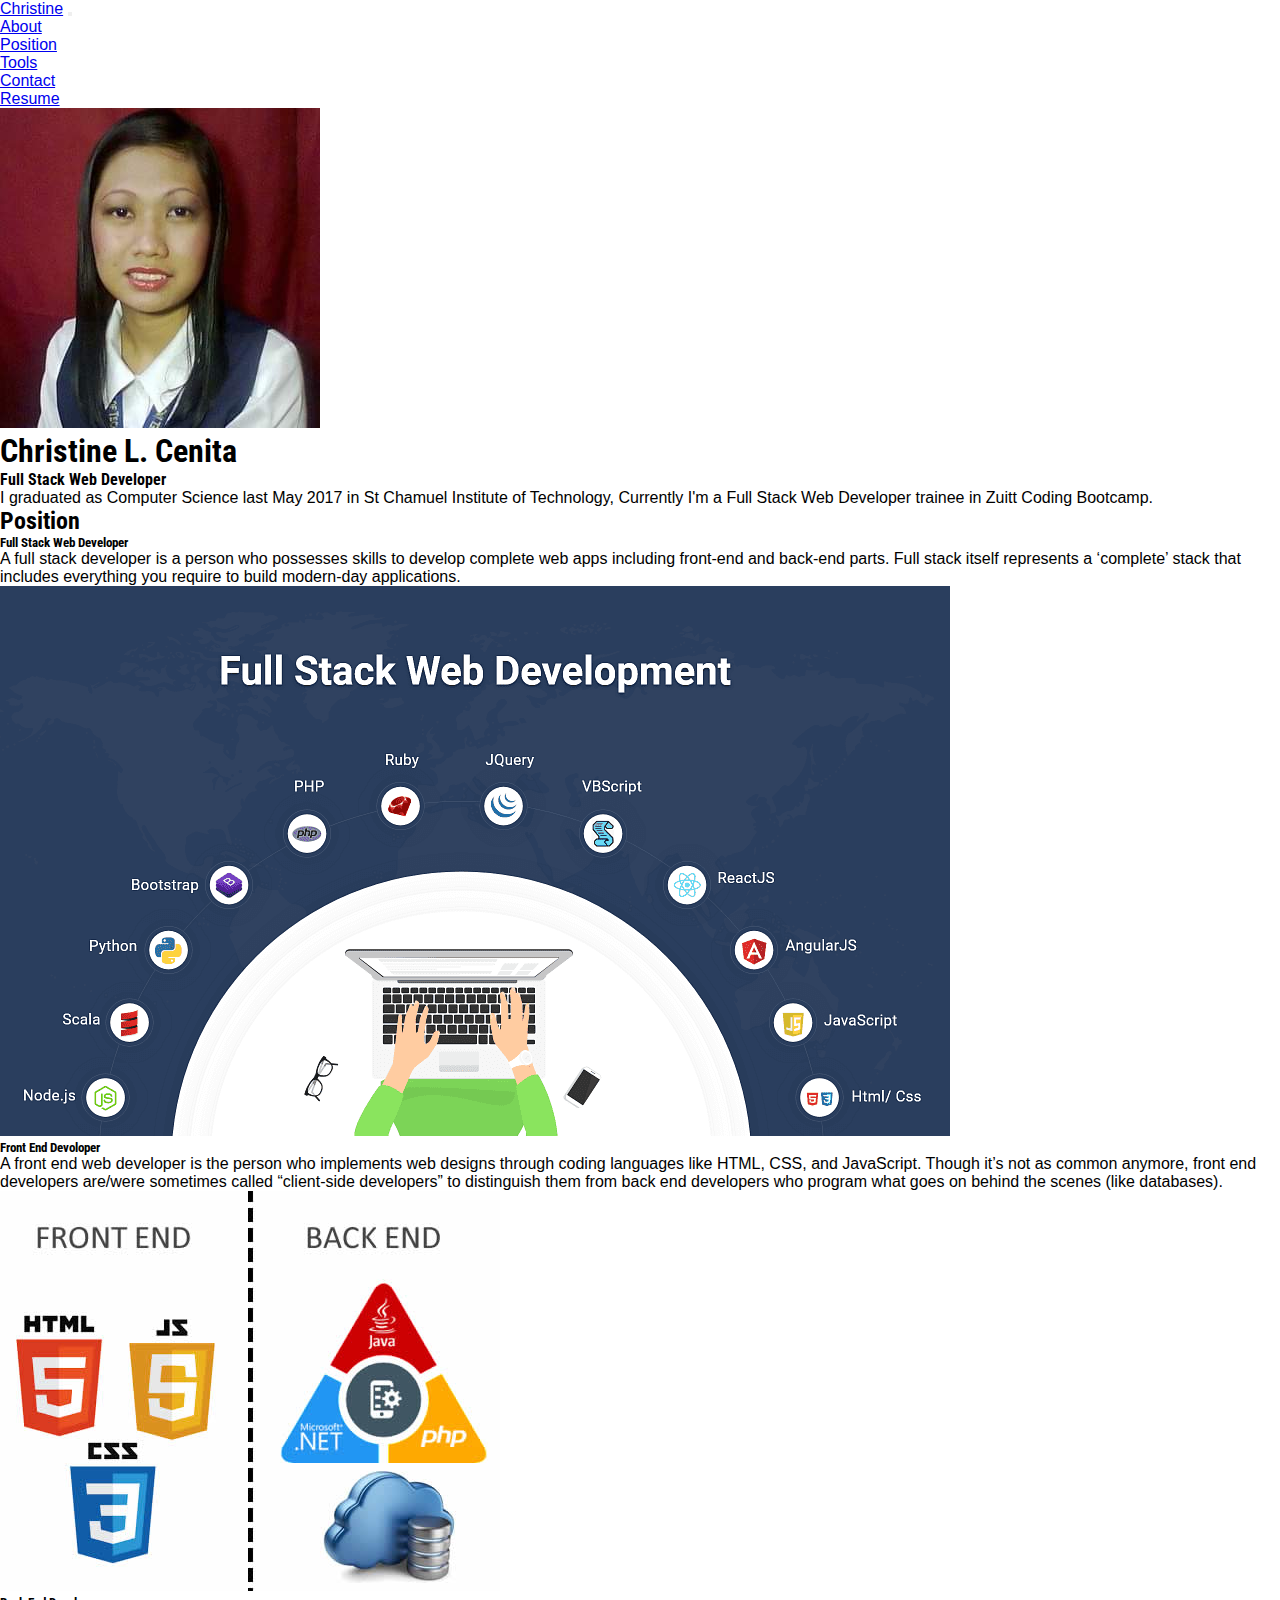
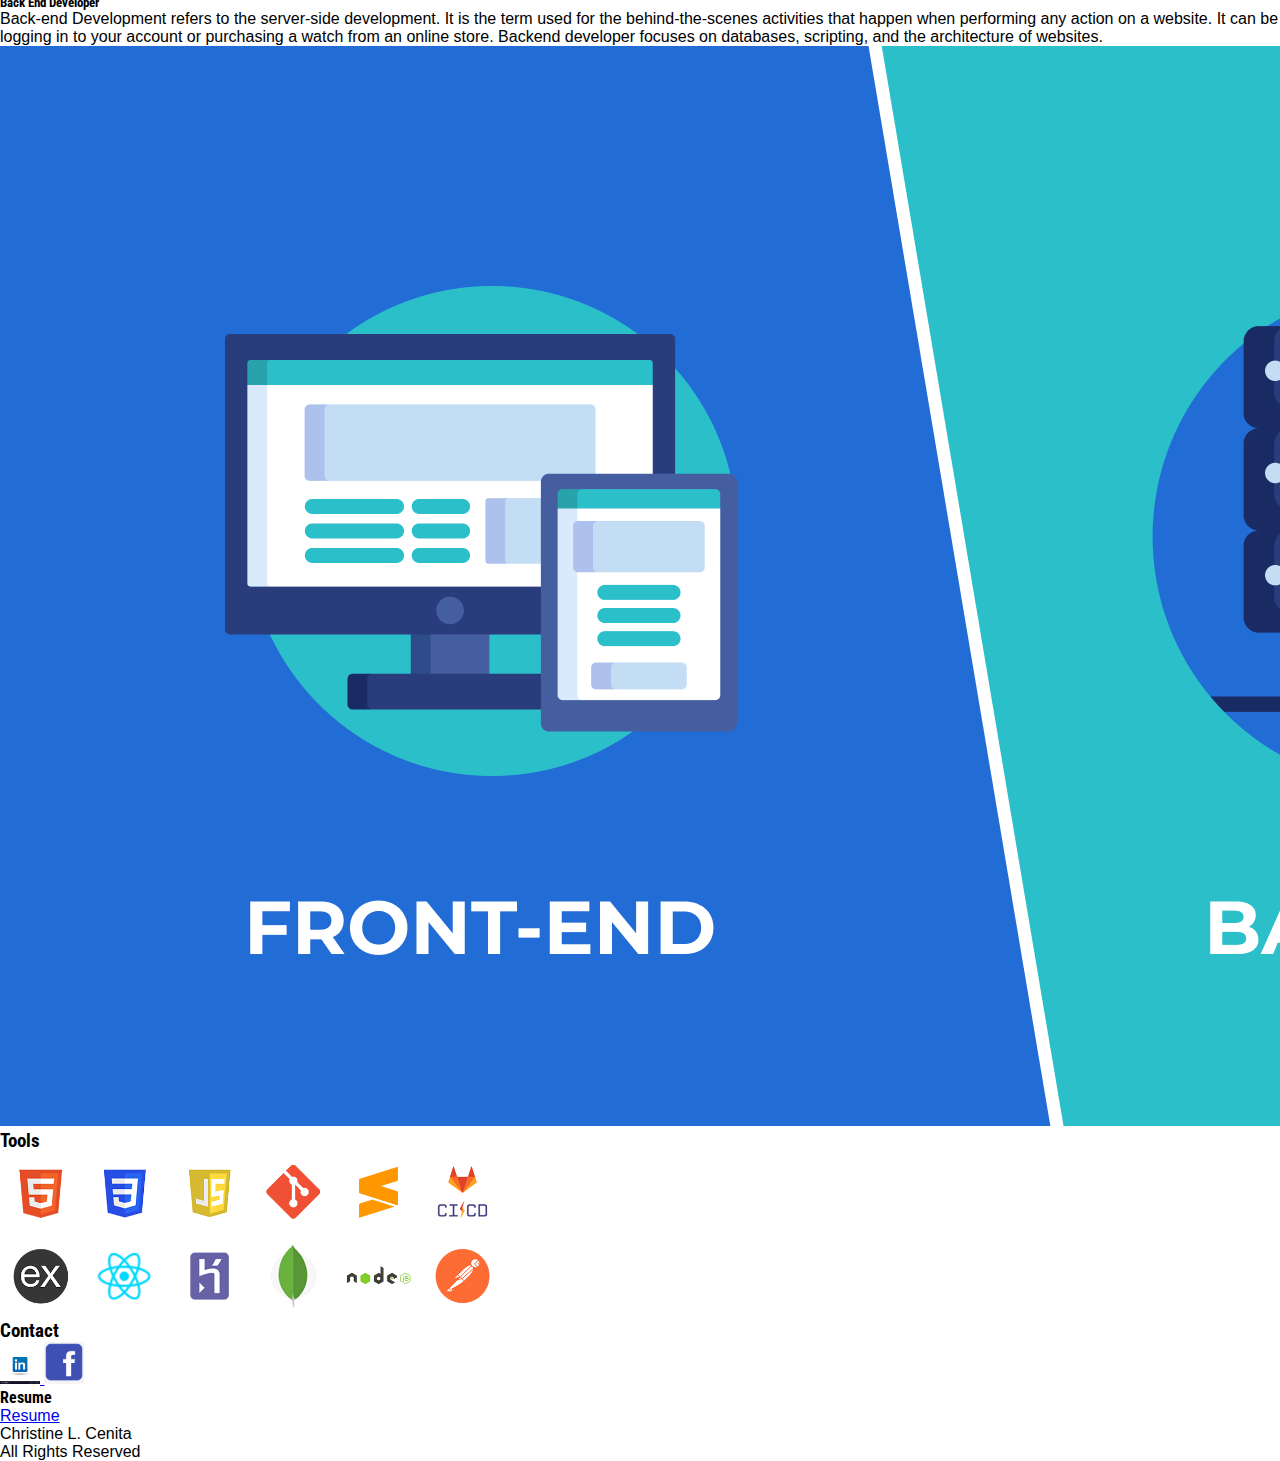
<file: index.html>
<!DOCTYPE html>
<html>
<head>
<!-- Responsive meta tag -->
	<meta name="viewport" content="width=device-width, initial-scale=1, shrink-to-fit=no">
	<meta charset="utf-8">
	<title></title>
<!-- Google Fonts -->
	<link rel="preconnect" href="https://fonts.googleapis.com">
	<link rel="preconnect" href="https://fonts.gstatic.com" crossorigin>
	<link href="https://fonts.googleapis.com/css2?family=Roboto+Condensed:wght@300&display=swap" rel="stylesheet">
	<link rel="preconnect" href="https://fonts.googleapis.com">
	<link rel="preconnect" href="https://fonts.gstatic.com" crossorigin>
	<link href="https://fonts.googleapis.com/css2?family=Roboto+Condensed&display=swap" rel="stylesheet">
	<link rel="preconnect" href="https://fonts.googleapis.com">
	<link rel="preconnect" href="https://fonts.gstatic.com" crossorigin>
	<link href="https://fonts.googleapis.com/css2?family=Roboto+Condensed:wght@400;700&display=swap" rel="stylesheet">
	<link rel="preconnect" href="https://fonts.googleapis.com">
	<link rel="preconnect" href="https://fonts.gstatic.com" crossorigin>
	<link href="https://fonts.googleapis.com/css2?family=Roboto+Condensed:wght@700&display=swap" rel="stylesheet">
<!-- CSS -->
	<link rel="stylesheet" href="https://cdn.jsdelivr.net/npm/bootstrap@4.6.0/dist/css/bootstrap.min.css" integrity="sha384-B0vP5xmATw1+K9KRQjQERJvTumQW0nPEzvF6L/Z6nronJ3oUOFUFpCjEUQouq2+l" crossorigin="anonymous">
<!-- External CSS -->
	<link rel="stylesheet" href="index.css">
</head>
<body>
<!-- Navbar -->
	<nav class="navbar navbar-expand-lg navbar-dark bg-primary">
	  <a class="navbar-brand d-md-none" href="#">Christine</a>
	  <button class="navbar-toggler" type="button" data-toggle="collapse" data-target="#navbarSupportedContent" aria-controls="navbarSupportedContent" aria-expanded="false" aria-label="Toggle navigation">
	    <span class="navbar-toggler-icon"></span>
	  </button>
	  <div class="collapse navbar-collapse" id="navbarSupportedContent">
	    <ul class="navbar-nav mx-auto">
	      <li class="nav-item">
	        <a class="nav-link" href="#landing">About</a>
	      </li>
	      <li class="nav-item">
	        <a class="nav-link" href="#projects">Position</a>
	      </li>
	      <li class="nav-item">
	        <a class="nav-link" href="#tools">Tools</a>
	      </li>
	      <li class="nav-item">
	        <a class="nav-link" href="#contact">Contact</a>
	      </li>
	      	<li class="nav-item">
	        <a class="nav-link" href="#contact">Resume</a>
	      </li>
	    </ul>
	  </div>
	</nav>
	
<!-- Jumbotron -->
<div class="container">
		<div class="row">
			<div class="jumbotron my-3 d-flex flex-column justify-content-center align-items-center bg-primary" id="landing">
				<div class="col-md-2">

					<img src="images/tin3.jpg" class="img-fluid rounded-circle border border-primary">					
				</div>

	<h1 class="my-2">Christine L. Cenita</h1>
				<h4 class="my-2 text-center">Full Stack Web Developer</h4>
				<div class="col-md-8">
					<p class="text-justify my-2">
					I graduated as Computer Science last May 2017 in St Chamuel Institute of Technology, Currently I'm a Full Stack Web Developer trainee in Zuitt Coding Bootcamp.
					</p>
				</div>
			</div>
		</div>

<h2 class="text-center my-5" id="projects">Position</h2>
		<div class="row mt-3 mb-4">
		    <div class="col-sm-12 col-md-6 order-2 order-md-1">
		        <h5 class="text-center pt-3">Full Stack Web Developer</h5>
		        <p class="text-justify">A full stack developer is a person who possesses skills to develop complete web apps including front-end and back-end parts. Full stack itself represents a ‘complete’ stack that includes everything you require to build modern-day applications.</p>
		      
		    </div>
		    <div class="col-sm-12 col-md-6 order-1 order-md-2">
		        <div class="text-center">
		            <img class="img-fluid" src="images/fullstack.png"/>
		        </div>
		    </div>
		</div>
		<div class="row my-5">
		    <div class="col-sm-12 col-md-6 order-2 order-md-2">
		        <h5 class="text-center pt-3">Front End Devoloper</h5>
		        <p class="text-justify">A front end web developer is the person who implements web designs through coding languages like HTML, CSS, and JavaScript. Though it’s not as common anymore, front end developers are/were sometimes called “client-side developers” to distinguish them from back end developers who program what goes on behind the scenes (like databases).</p>
		        
		    </div>
		    <div class="col-sm-12 col-md-6 order-1 order-md-1">
		        <div class="text-center">
		            <img class="img-fluid" src="images/frontend.jpg"/>
		        </div>
		    </div>
		</div>
				<div class="row mt-3 mb-4">
		    <div class="col-sm-12 col-md-6 order-2 order-md-1">
		        <h5 class="text-center pt-3">Back End Developer</h5>
		        <p class="text-justify">Back-end Development refers to the server-side development. It is the term used for the behind-the-scenes activities that happen when performing any action on a website. It can be logging in to your account or purchasing a watch from an online store. Backend developer focuses on databases, scripting, and the architecture of websites.</p>
		        
		    </div>
		    <div class="col-sm-12 col-md-6 order-1 order-md-2">
		        <div class="text-center">
		            <img class="img-fluid" src="images/backend.png"/>
		        </div>
		    </div>
		</div>
		<div class="jumbotron my-3 d-flex flex-column justify-content-center align-items-center bg-primary" id="tools">
			<h3 class="text-center my-5">Tools</h2>
			<div class="d-flex flex-wrap justify-content-center mb-4">
			    <img class=" m-1 rounded" width="80" src="images/logo-html5.png"/>
			    <img class=" m-1 rounded" width="80" src="images/logo-css3.png"/>
			    <img class=" m-1 rounded" width="80" src="images/logo-javascript.png"/>
			    <img class=" m-1 rounded" width="80" src="images/logo-git.png"/>
			    <img class=" m-1 rounded" width="80" src="images/logo-sublime-text-3.png"/>
			    <img class=" m-1 rounded" width="80" src="images/logo-gitlab-ci-cd.png"/>
			</div>
			<div class="d-flex flex-wrap justify-content-center mb-4">
			    <img class=" m-1 rounded" width="80" src="images/logo-expressjs.png"/>
			    <img class=" m-1 rounded" width="80" src="images/logo-react.png"/>
			    <img class=" m-1 rounded" width="80" src="images/logo-heroku.png"/>
			    <img class=" m-1 rounded" width="80" src="images/logo-mongodb.png"/>
			    <img class=" m-1 rounded" width="80" src="images/logo-nodejs.png"/>
				<img class=" m-1 rounded" width="80" src="images/logo-postman.png"/>
			</div>
		</div>
<h3 class="text-center my-5">Contact</h3>
		    <div class="d-flex flex-wrap justify-content-center mb-4" id="contact">
		        <a href="https://www.linkedin.com" target="_blank">
		            <img class="m-1" width="40" src="images/logo-linkedin.jpg"/>
		        </a>
		        <a href="https://www.facebook.com" target="_blank">
		            <img class="m-1" width="40" src="images/logo-facebook.png"/>
		        </a>
		    </div>

	<h4 class="text-center my-5">Resume</h3>
			<div class="d-flex flex-wrap justify-content-center mb-4" id="resume">
		    	<a href="images/Christine_Cenita.docx"download>Resume</a>
		    </div>
	<footer class="footer bg-primary mt-5 p-2">
	  <div class="container mt-2 text-white">
	    <p class="text-center mb-0">Christine L. Cenita</p>
	    <p class="text-center">All Rights Reserved</p>
	  </div>
	</footer>	    
<!-- JS -->
<script src="https://code.jquery.com/jquery-3.5.1.slim.min.js" integrity="sha384-DfXdz2htPH0lsSSs5nCTpuj/zy4C+OGpamoFVy38MVBnE+IbbVYUew+OrCXaRkfj" crossorigin="anonymous"></script>
<script src="https://cdn.jsdelivr.net/npm/bootstrap@4.6.0/dist/js/bootstrap.bundle.min.js" integrity="sha384-Piv4xVNRyMGpqkS2by6br4gNJ7DXjqk09RmUpJ8jgGtD7zP9yug3goQfGII0yAns" crossorigin="anonymous"></script>
</body>
</html>
</file>
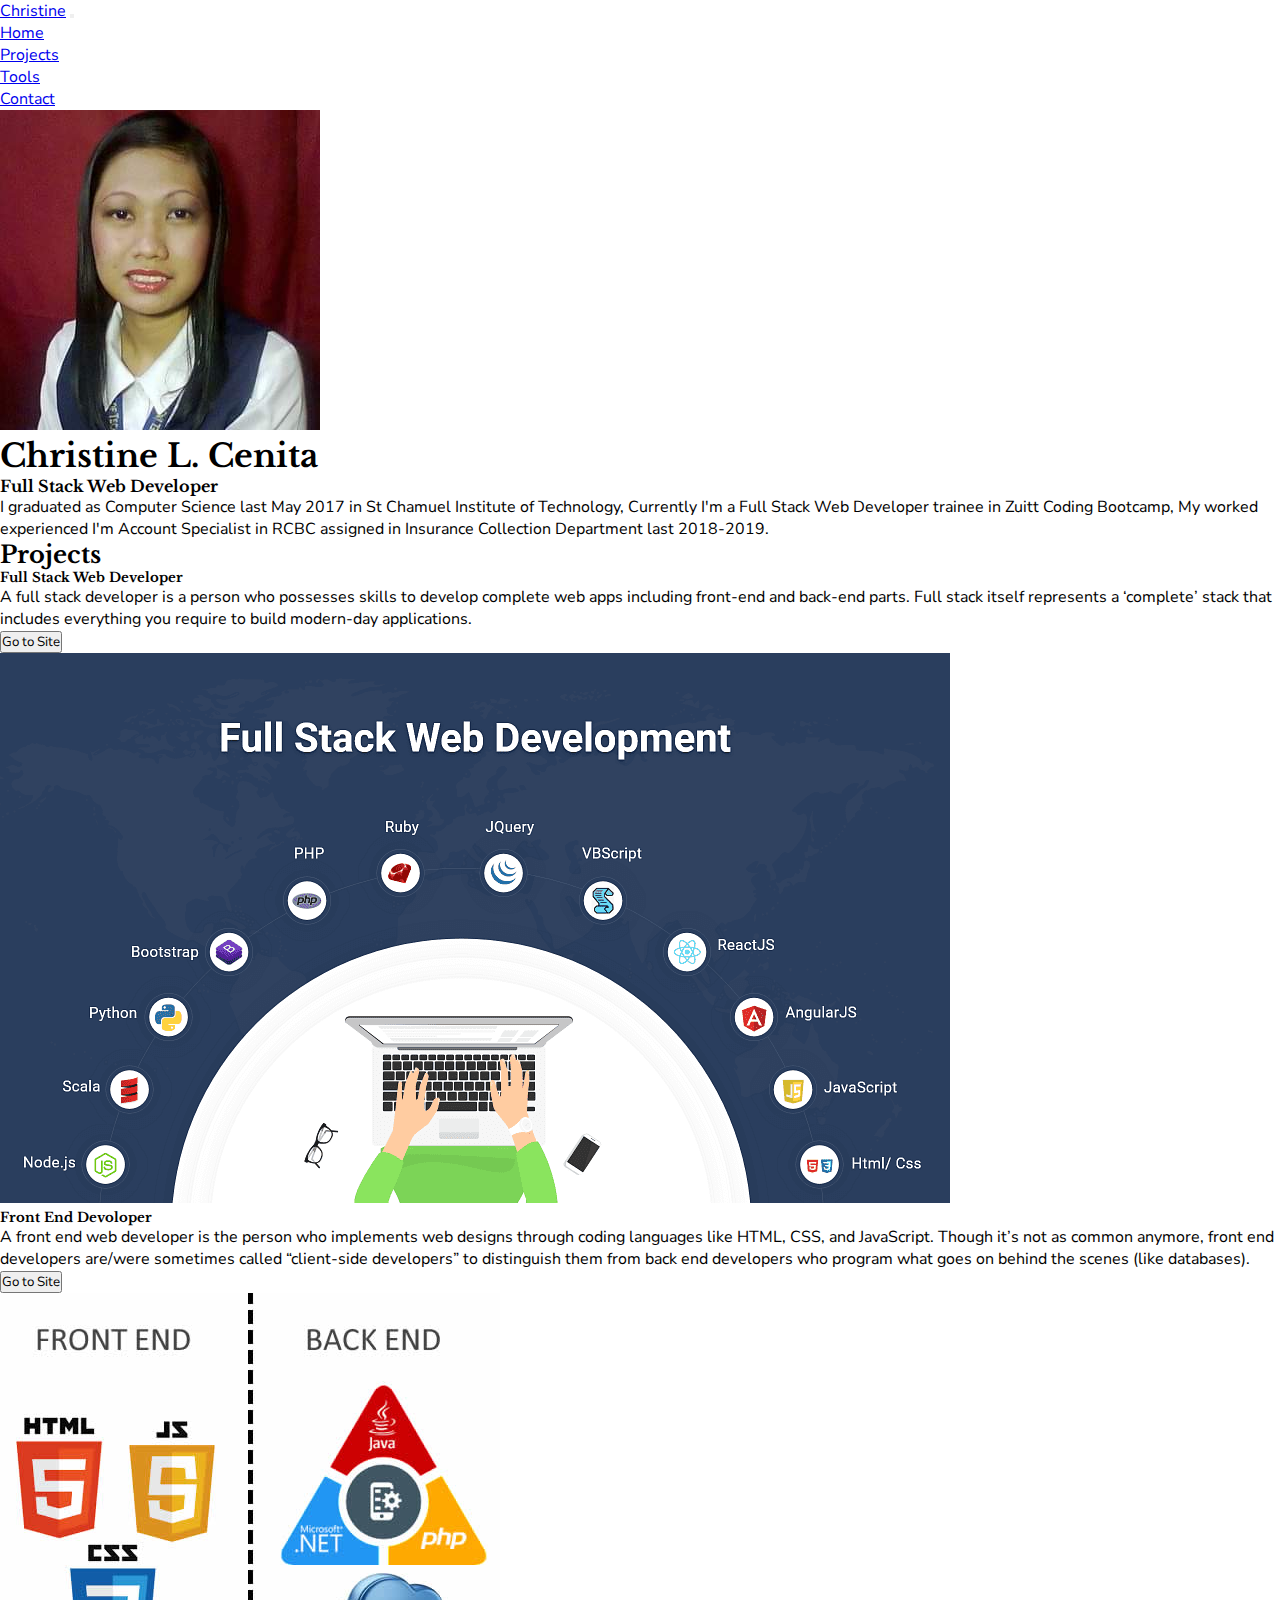
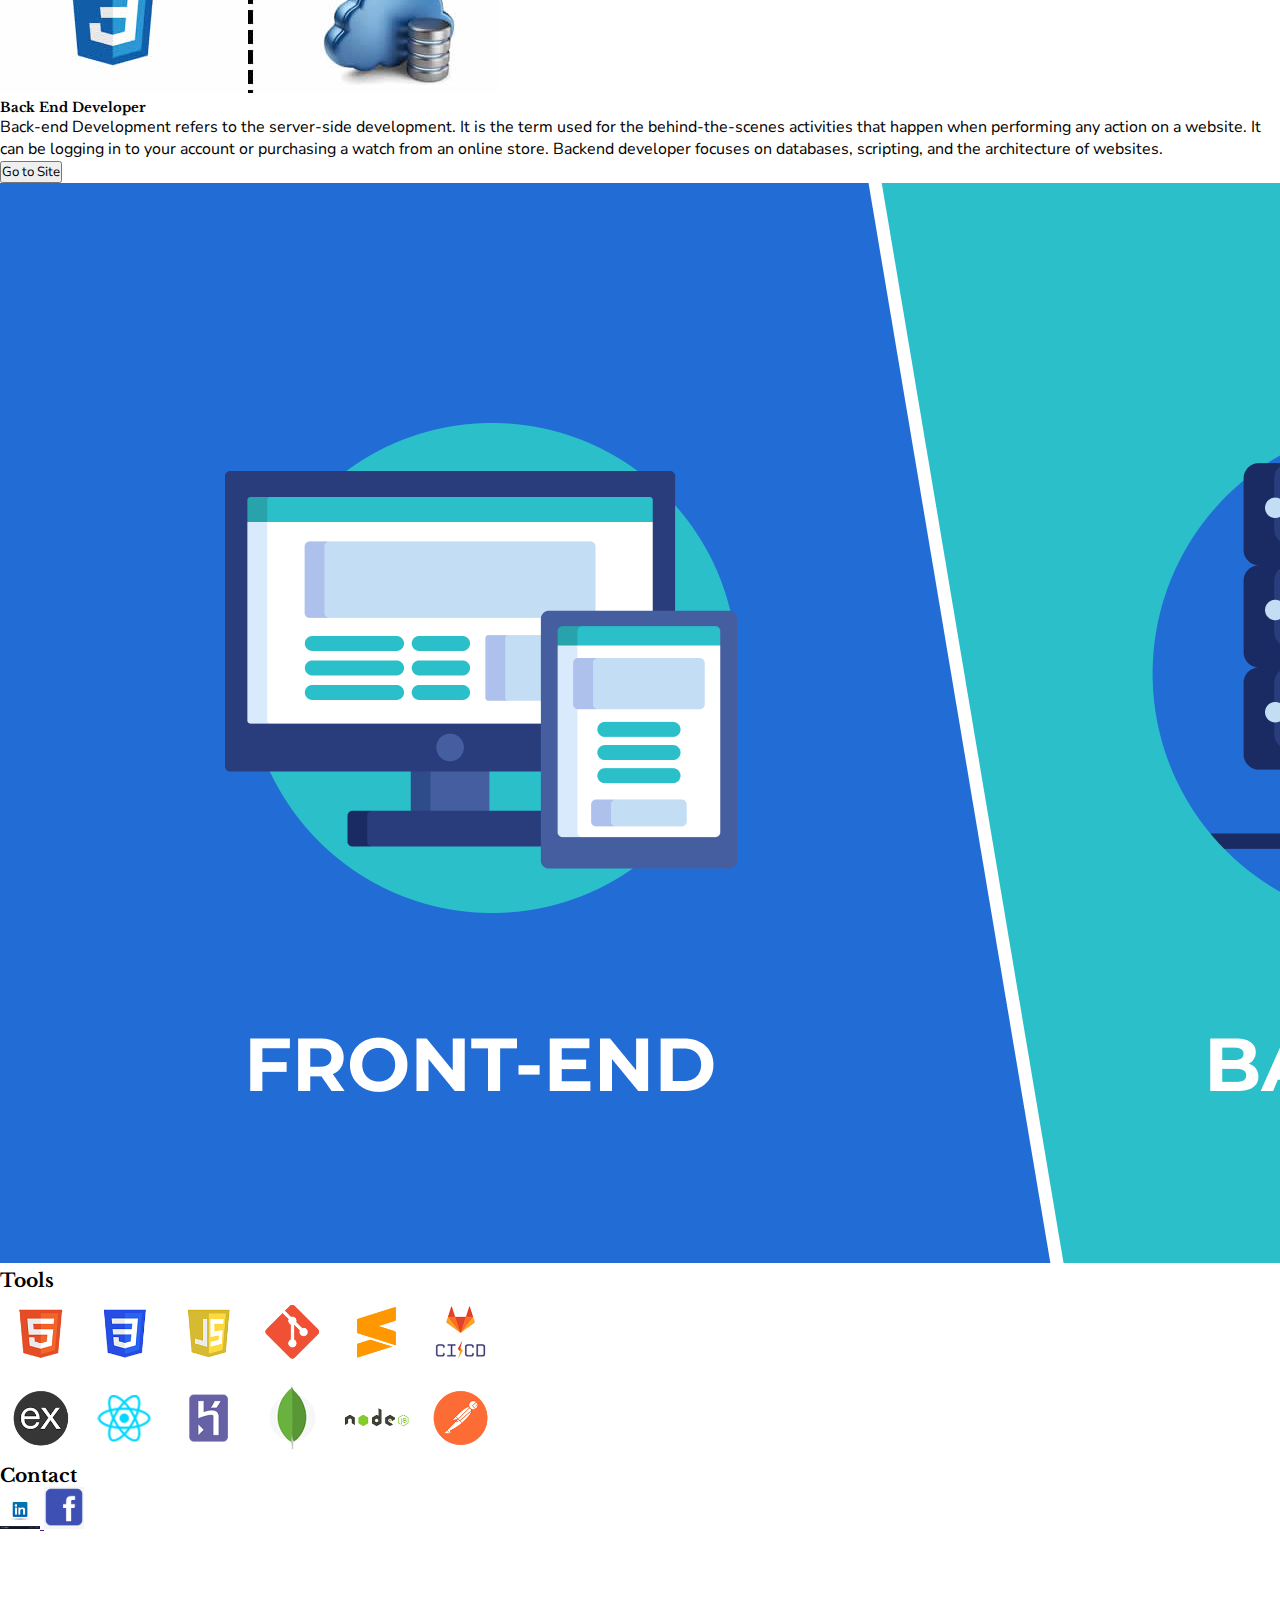
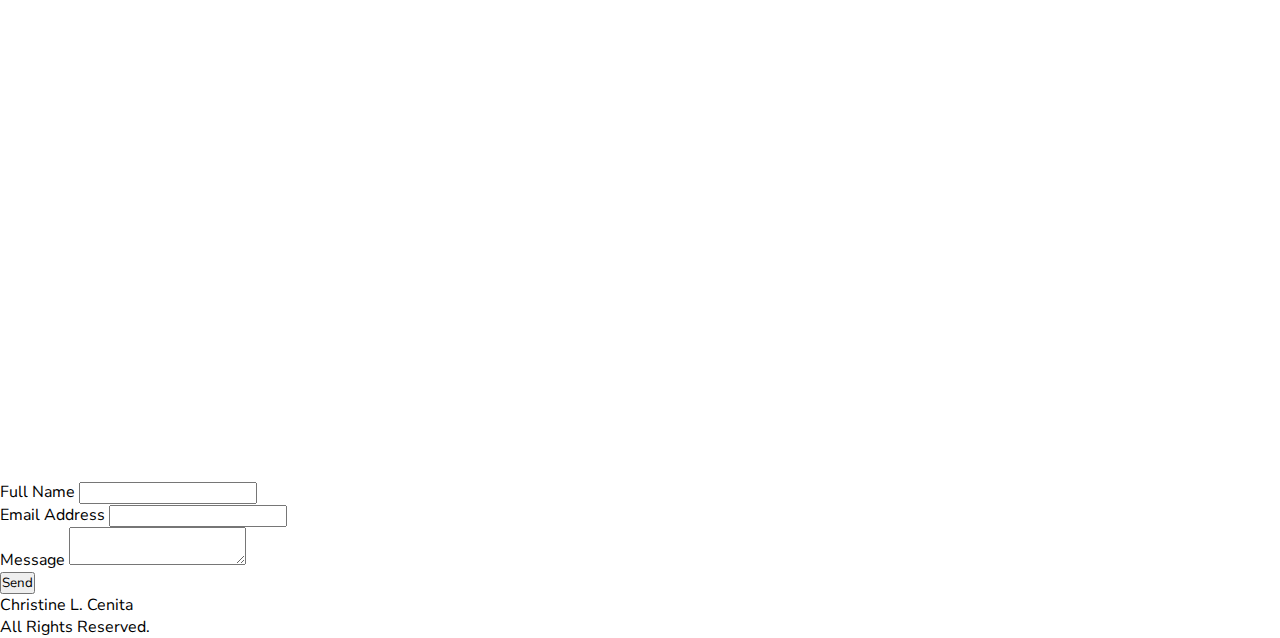
<file: index.html.html>
<!DOCTYPE html>
<html>
<head>
	<meta charset="utf-8">
	<meta name="viewport" content="width=device-width, initial-scale=1, shrink-to-fit=no">
	<title>Christine L. Cenita || Web Portfolio</title>
	
	<link rel="preconnect" href="https://fonts.googleapis.com">
	<link rel="preconnect" href="https://fonts.gstatic.com" crossorigin>
	<link href="https://fonts.googleapis.com/css2?family=Benne&family=Montserrat&family=Nunito+Sans:wght@300&display=swap" rel="stylesheet">
	<link rel="preconnect" href="https://fonts.googleapis.com">
	<link rel="preconnect" href="https://fonts.gstatic.com" crossorigin>
	<link href="https://fonts.googleapis.com/css2?family=Libre+Baskerville:wght@700&display=swap" rel="stylesheet">
	
	<link rel="stylesheet" href="https://cdn.jsdelivr.net/npm/bootstrap@4.6.0/dist/css/bootstrap.min.css" integrity="sha384-B0vP5xmATw1+K9KRQjQERJvTumQW0nPEzvF6L/Z6nronJ3oUOFUFpCjEUQouq2+l" crossorigin="anonymous">
	
	<link rel="stylesheet" href="portfolio.css">
</head>
<body>
	
	<nav class="navbar navbar-expand-lg navbar-dark bg-primary">
	  <a class="navbar-brand d-md-none" href="#">Christine</a>
	  <button class="navbar-toggler" type="button" data-toggle="collapse" data-target="#navbarSupportedContent" aria-controls="navbarSupportedContent" aria-expanded="false" aria-label="Toggle navigation">
	    <span class="navbar-toggler-icon"></span>
	  </button>
	  <div class="collapse navbar-collapse" id="navbarSupportedContent">
	    <ul class="navbar-nav mx-auto">
	      <li class="nav-item">
	        <a class="nav-link" href="#landing">Home</a>
	      </li>
	      <li class="nav-item">
	        <a class="nav-link" href="#projects">Projects</a>
	      </li>
	      <li class="nav-item">
	        <a class="nav-link" href="#tools">Tools</a>
	      </li>
	      <li class="nav-item">
	        <a class="nav-link" href="#contact">Contact</a>
	      </li>
	    </ul>
	  </div>
	</nav>
	
	<div class="container">
		<div class="row">
			<div class="jumbotron my-3 d-flex flex-column justify-content-center align-items-center" id="landing">
				<div class="col-md-2">

					<img src="images/tin3.jpg" class="img-fluid rounded-circle border border-primary">					
				</div>
				<h1 class="my-2">Christine L. Cenita</h1>
				<h4 class="my-2 text-center">Full Stack Web Developer</h4>
				<div class="col-md-8">
					<p class="text-justify my-2">
					I graduated as Computer Science last May 2017 in St Chamuel Institute of Technology, Currently I'm a Full Stack Web Developer trainee in Zuitt Coding Bootcamp, My worked experienced I'm Account Specialist in RCBC assigned in Insurance Collection Department last 2018-2019.
					</p>
				</div>
			</div>
		</div>
		
		<h2 class="text-center my-5" id="projects">Projects</h2>
		<div class="row mt-3 mb-4">
		    <div class="col-sm-12 col-md-6 order-2 order-md-1">
		        <h5 class="text-center pt-3">Full Stack Web Developer</h5>
		        <p class="text-justify">A full stack developer is a person who possesses skills to develop complete web apps including front-end and back-end parts. Full stack itself represents a ‘complete’ stack that includes everything you require to build modern-day applications.</p>
		        <button type="submit" class="btn btn-primary btn-block">Go to Site</button>
		    </div>
		    <div class="col-sm-12 col-md-6 order-1 order-md-2">
		        <div class="text-center">
		            <img class="img-fluid" src="images/fullstack.png"/>
		        </div>
		    </div>
		</div>
		<div class="row my-5">
		    <div class="col-sm-12 col-md-6 order-2 order-md-2">
		        <h5 class="text-center pt-3">Front End Devoloper</h5>
		        <p class="text-justify">A front end web developer is the person who implements web designs through coding languages like HTML, CSS, and JavaScript. Though it’s not as common anymore, front end developers are/were sometimes called “client-side developers” to distinguish them from back end developers who program what goes on behind the scenes (like databases).</p>
		        <button type="submit" class="btn btn-primary btn-block">Go to Site</button>
		    </div>
		    <div class="col-sm-12 col-md-6 order-1 order-md-1">
		        <div class="text-center">
		            <img class="img-fluid" src="images/frontend.jpg"/>
		        </div>
		    </div>
		</div>
				<div class="row mt-3 mb-4">
		    <div class="col-sm-12 col-md-6 order-2 order-md-1">
		        <h5 class="text-center pt-3">Back End Developer</h5>
		        <p class="text-justify">Back-end Development refers to the server-side development. It is the term used for the behind-the-scenes activities that happen when performing any action on a website. It can be logging in to your account or purchasing a watch from an online store. Backend developer focuses on databases, scripting, and the architecture of websites.</p>
		        <button type="submit" class="btn btn-primary btn-block">Go to Site</button>
		    </div>
		    <div class="col-sm-12 col-md-6 order-1 order-md-2">
		        <div class="text-center">
		            <img class="img-fluid" src="images/backend.png"/>
		        </div>
		    </div>
		</div>
	
		<div class="jumbotron my-3 d-flex flex-column justify-content-center align-items-center" id="tools">
			<h3 class="text-center my-5">Tools</h2>
			<div class="d-flex flex-wrap justify-content-center mb-4">
			    <img class=" m-1 rounded" width="80" src="images/logo-html5.png"/>
			    <img class=" m-1 rounded" width="80" src="images/logo-css3.png"/>
			    <img class=" m-1 rounded" width="80" src="images/logo-javascript.png"/>
			    <img class=" m-1 rounded" width="80" src="images/logo-git.png"/>
			    <img class=" m-1 rounded" width="80" src="images/logo-sublime-text-3.png"/>
			    <img class=" m-1 rounded" width="80" src="images/logo-gitlab-ci-cd.png"/>
			</div>
			<div class="d-flex flex-wrap justify-content-center mb-4">
			    <img class=" m-1 rounded" width="80" src="images/logo-expressjs.png"/>
			    <img class=" m-1 rounded" width="80" src="images/logo-react.png"/>
			    <img class=" m-1 rounded" width="80" src="images/logo-heroku.png"/>
			    <img class=" m-1 rounded" width="80" src="images/logo-mongodb.png"/>
			    <img class=" m-1 rounded" width="80" src="images/logo-nodejs.png"/>
				<img class=" m-1 rounded" width="80" src="images/logo-postman.png"/>
			</div>
		</div>
	
		<h3 class="text-center my-5">Contact</h3>
		    <div class="d-flex flex-wrap justify-content-center mb-4" id="contact">
		        <a href="" target="_blank">
		            <img class="m-1" width="40" src="images/logo-linkedin.jpg"/>
		        </a>
		        <a href="" target="_blank">
		            <img class="m-1" width="40" src="images/logo-facebook.png"/>
		        </a>
		    </div>
		    <div class="row">
		        <div class="col-md-6 my-4">
		            <iframe id="gmap_canvas" src="https://maps.google.com/maps?q=centro%20escolar%20university%20manila&t=&z=13&ie=UTF8&iwloc=&output=embed" frameborder="0" scrolling="no" marginheight="0" marginwidth="0"></iframe>
		        </div>
		        <div class="col-md-6 my-4">
		            <form>
		                <div class="form-group">
		                    <label>Full Name</label>
		                    <input type="text" class="form-control">
		                </div>
		                <div class="form-group">
		                    <label>Email Address</label>
		                    <input type="email" class="form-control">
		                </div>
		                <div class="form-group">
		                    <label>Message</label>
		                    <textarea class="form-control"></textarea>
		                </div>
		                <button type="submit" class="btn btn-outline-primary btn-block">Send</button>
		            </form>
		        </div>
		    </div>
		</div>
	</div>
	<footer class="footer bg-primary mt-5 p-2">
	  <div class="container mt-2 text-white">
	    <p class="text-center mb-0">Christine L. Cenita</p>
	    <p class="text-center">All Rights Reserved.</p>
	  </div>
	</footer>

	
	<script src="https://code.jquery.com/jquery-3.5.1.slim.min.js" integrity="sha384-DfXdz2htPH0lsSSs5nCTpuj/zy4C+OGpamoFVy38MVBnE+IbbVYUew+OrCXaRkfj" crossorigin="anonymous"></script>
	<script src="https://cdn.jsdelivr.net/npm/bootstrap@4.6.0/dist/js/bootstrap.bundle.min.js" integrity="sha384-Piv4xVNRyMGpqkS2by6br4gNJ7DXjqk09RmUpJ8jgGtD7zP9yug3goQfGII0yAns" crossorigin="anonymous"></script>
</body>
</html>
</file>
<file: index.css>
*{
	margin: 0;
	padding: 0;
	box-sizing: border-box;
	font-family: 'Nunito Sans', sans-serif;
}
html {
  scroll-behavior: smooth;
}
h1,h2,h3,h4,h5{
	font-family: 'Roboto Condensed', sans-serif;
}

#gmap_canvas {
	height: 60vh;
	width: 100%;
}
</file>
<file: portfolio.css>
*{
	margin: 0;
	padding: 0;
	box-sizing: border-box;
	font-family: 'Nunito Sans', sans-serif;
}
html {
  scroll-behavior: smooth;
}
h1,h2,h3,h4,h5{
	font-family: 'Libre Baskerville', serif;
}

#gmap_canvas {
	height: 60vh;
	width: 100%;
}
</file>
